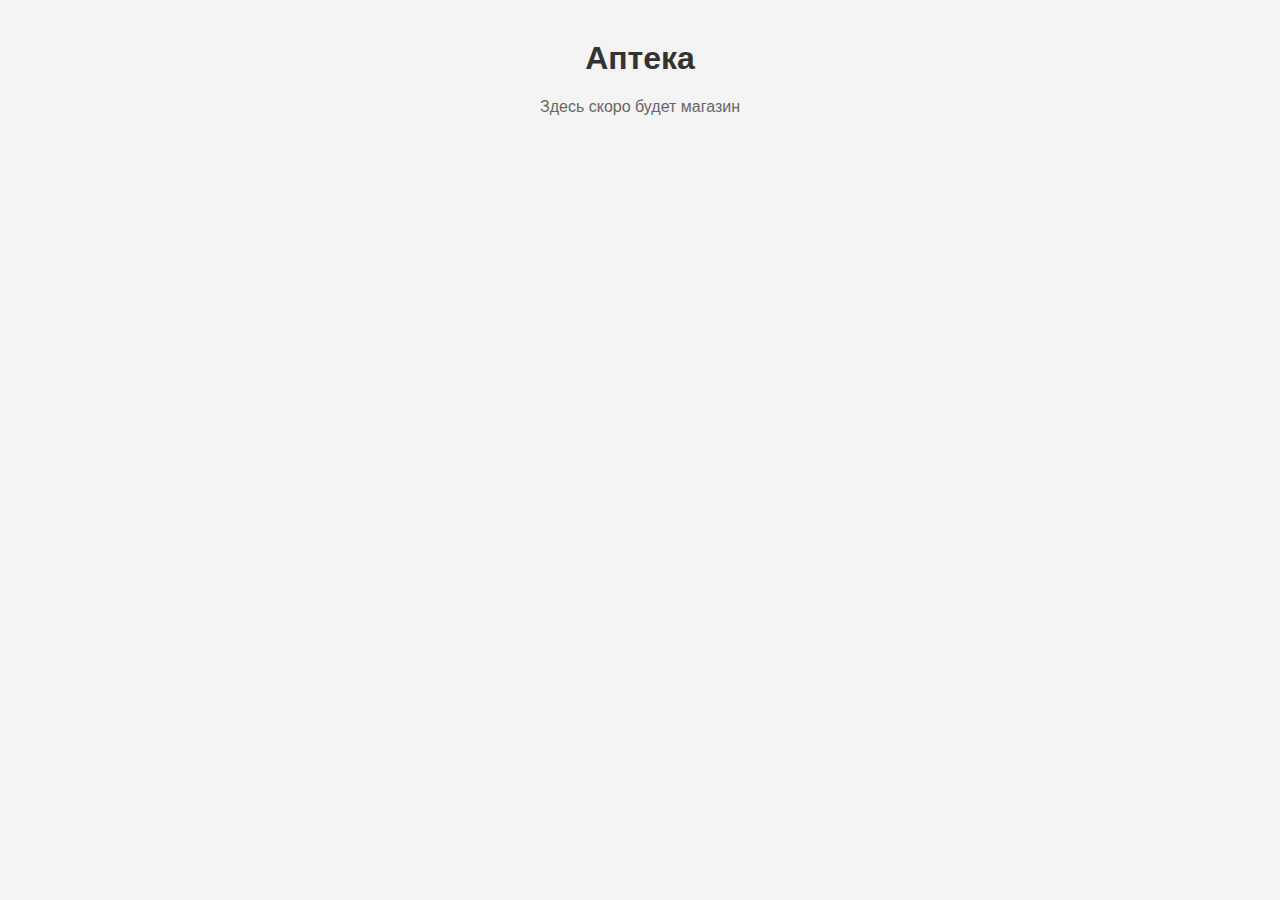
<file: taxi_service/taxi_project/templates/taxi_app/medicine_page.html>
<!DOCTYPE html>
<html>
<head>
    <title>Medicine Shop</title>
    <style>
        body {
            font-family: Arial, sans-serif;
            margin: 40px;
            text-align: center;
            background-color: #f4f4f4;
        }

        h1 {
            color: #333333;
        }

        p {
            color: #666666;
        }
    </style>
</head>
<body>
    <h1>Аптека</h1>
    <p>Здесь скоро будет магазин</p>
</body>
</html>
</file>
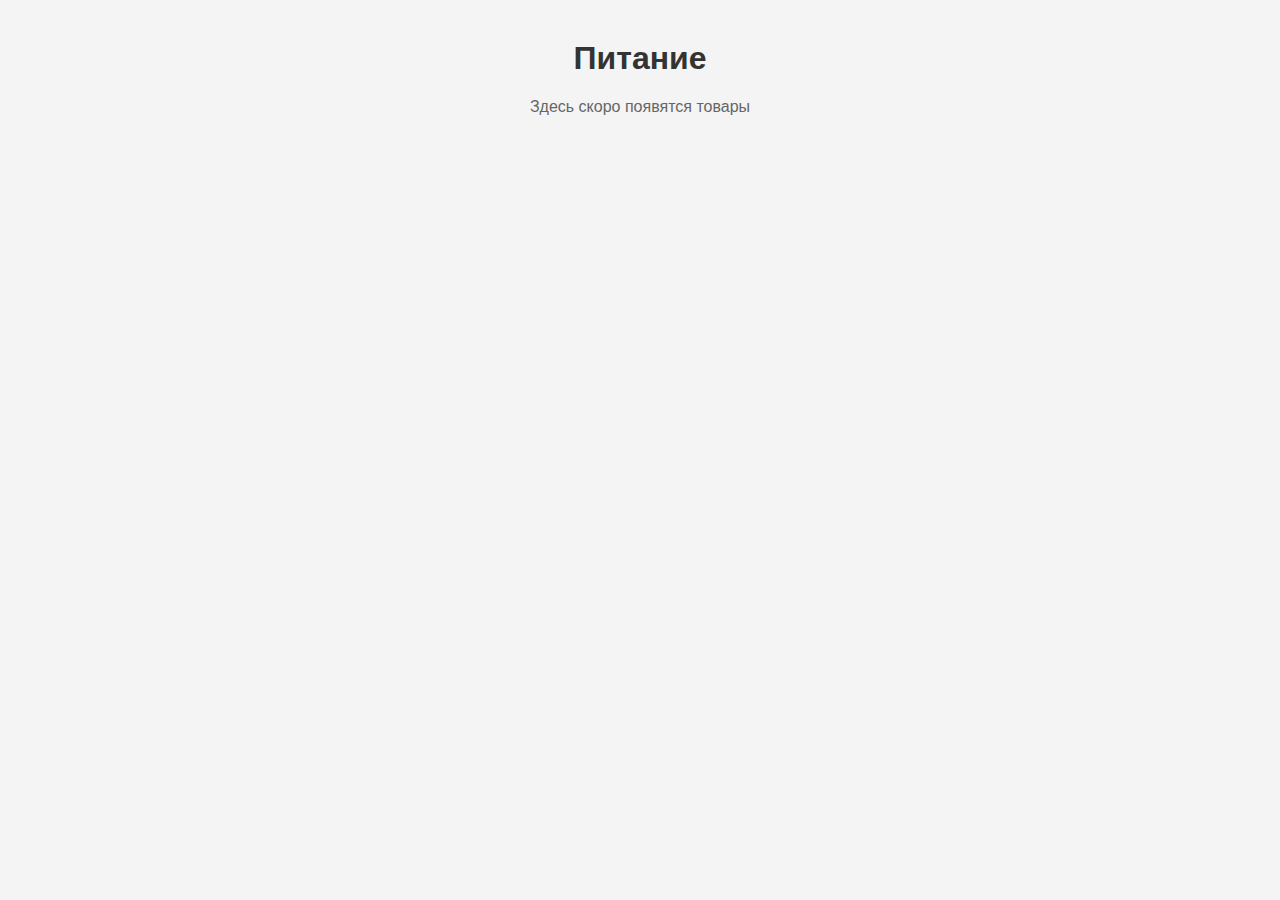
<file: taxi_service/taxi_project/templates/taxi_app/nutrition_page.html>
<!DOCTYPE html>
<html>
<head>
    <title>Special Nutrition Shop</title>
</head>
    <style>
        body {
            font-family: Arial, sans-serif;
            margin: 40px;
            text-align: center;
            background-color: #f4f4f4;
        }

        h1 {
            color: #333333;
        }

        p {
            color: #666666;
        }
    </style>
</head>
<body>
    <h1>Питание</h1>
    <p>Здесь скоро появятся товары</p>
</body>
</html>
</file>
